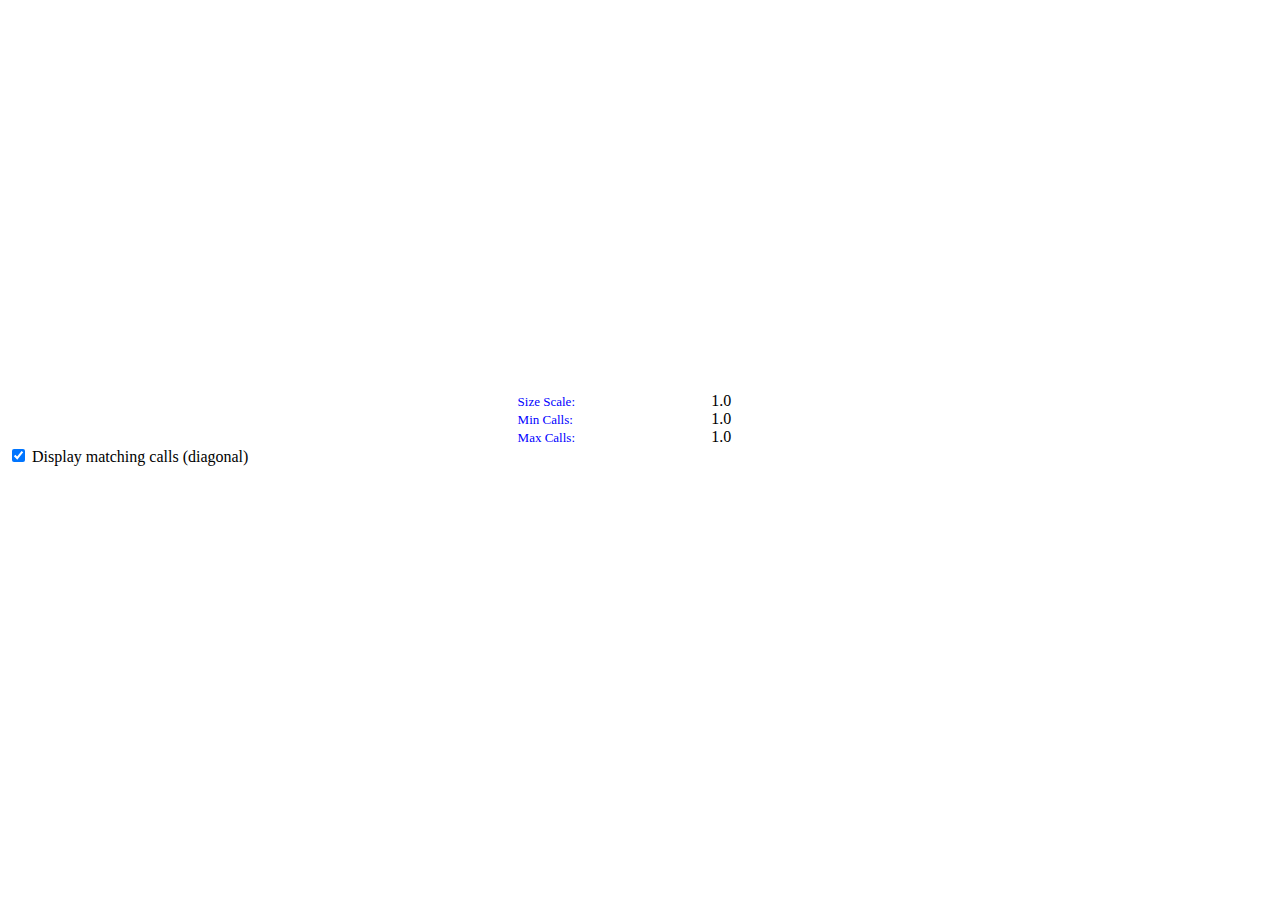
<file: templates/bubbleplot.html>
<!DOCTYPE html>
<html lang="en">

<body>
<script type="text/javascript">
function update_bubbleplot(){
   min_calls   = Math.exp($("#min_slider").slider("value"));
   max_calls   = Math.exp($("#max_slider").slider("value"));
   checked     = document.getElementById("diag_check").checked;
   scaling_fac = Math.exp($("#size_slider").slider("value"));
  
   d3.select("div#chart1").selectAll("circle").attr("r", function(d, i){
    if (d3.select(this).attr("z") < min_calls || d3.select(this).attr("z") > max_calls)
         return 0;
    else if (d3.select(this).attr("x") == d3.select(this).attr("y"))
       if (checked)
          return scaling_fac*Math.sqrt(+d3.select(this).attr("z"));
       else
          return 0;
    else {
       return scaling_fac*Math.sqrt(+d3.select(this).attr("z"));
    }
   });

var sizes = [];
d3.select("div#chart1").selectAll("circle").attr("r", function(d, i){
    sizes.push(+d3.select(this).attr("z"));
    return d3.select(this).attr("r");
});
max_size = d3.max(sizes);
min_size = d3.min(sizes)
}

</script>


<div id="bubble_plot_container">
  <div class="qtlcharts" id="chart1" style="display: inline-block">
     <svg style="height: 380px; width: 420px;"></svg>
  </div>
  <div class="row">
    <div id="size_slider" style="width: 40%; display: inline-block"></div>
    <div id="size_label"  style="width: 15%; display: inline-block"> <font color="blue" size="2">Size Scale:</font></div>
    <div id="size_value"  style="width: 5%; display: inline-block">1.0 </div>
  </div>
  <div class="row">
    <div id="min_slider"  style="width: 40%; display: inline-block"></div> 
    <div id="min_label"   style="width: 15%; display: inline-block">  <font color="blue" size="2">Min Calls:</font></div>
    <div id="min_value"   style="width: 5%; display: inline-block">1.0 </div>
  </div>
  <div class="row">
    <div id="max_slider"  style="width: 40%; display: inline-block"></div>
    <div id="max_label"   style="width: 15%; display: inline-block">  <font color="blue" size="2">Max Calls:</font></div>
    <div id="max_value"   style="width: 5%; display: inline-block">1.0 </div>
  </div>
  <form action="">
    <input type="checkbox" id="diag_check" onchange = "update_bubbleplot()"> Display matching calls (diagonal) <br>
  </form>
</div>


<script type="text/javascript"> 

checked = document.getElementById("diag_check").checked = true;
draw_bubbleplot(true, 1, 10000); 
scaling_fac = 1.0;
$(function() { $("#size_slider").slider({min:Math.log(0.25), max:Math.log(1024),   value:Math.log(scaling_fac), step:Math.log(2)}); });
$(function() { $("#min_slider" ).slider({min:Math.log(1),    max:Math.log(100000), value:Math.log(1),           step:Math.log(100000)/15}); });
$(function() { $("#max_slider" ).slider({min:Math.log(1),    max:Math.log(100000), value:Math.log(100000),      step:Math.log(100000)/15}); });

// Set slider label values
$('#size_value').html((1.0).toFixed(3));
$('#min_value' ).html(Math.ceil(Math.exp(Math.log(1))));
$('#max_value' ).html(Math.floor(Math.exp(Math.log(100000))));

$("#size_slider").on("slidestop", function(event, ui) { return update_bubbleplot(); });
$("#min_slider").on("slidestop", function(event, ui)  { return update_bubbleplot(); });
$("#max_slider").on("slidestop", function(event, ui)  { return update_bubbleplot(); });
$("#size_slider").on("slide", function(event, ui) {  $('#size_value').html(Math.exp(ui.value).toFixed(3));  });
$("#min_slider" ).on("slide", function(event, ui) {  $('#min_value' ).html(Math.ceil(Math.exp(ui.value)));  });
$("#max_slider" ).on("slide", function(event, ui) {  $('#max_value' ).html(Math.floor(Math.exp(ui.value))); });
</script>

</body>
</html>
</file>
